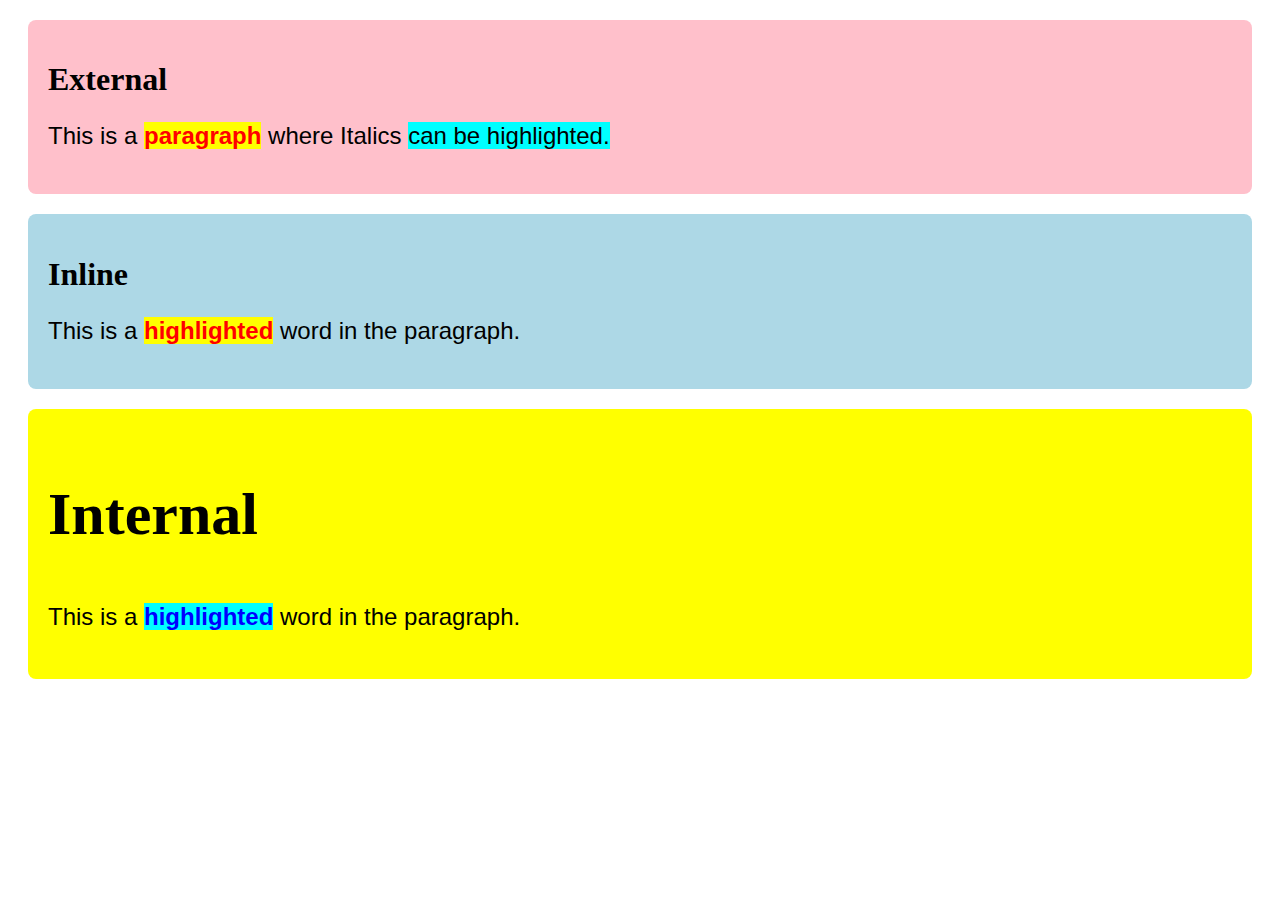
<file: index.html>
<!DOCTYPE html>
<html lang="en">
<head>
  <meta charset="UTF-8">
  <meta name="viewport" content="width=device-width, initial-scale=1.0">
  <title>div and span Example</title>
  
  
  <link rel="stylesheet" href="index.css">
  
  <style>
    .Internal {
      background-color: yellow;
      padding: 20px;
      margin: 20px;
      border-radius: 8px;
    }

    .highlighttttt {
      background-color: aqua;
      color: blue;
      font-weight: bold;
    }

    .Internal {
      font-size: 30px;
      line-height: 1.5;
	  font-family: Baskerville Old Face
	  
    }
  </style>
  
  
</head>
<body>
  <div class="external">
    <h1>External</h1>
    <p>This is a <span class="highlight">paragraph</span> where <span class="italic">Italics</span> <span class = "siju">can be highlighted.</span></p>
  </div>
  
  <div style="background-color: lightblue; padding: 20px; margin: 20px; border-radius: 8px;">
    <h1>Inline</h1>
    <p>This is a <span style="background-color: yellow; color: red; font-weight: bold;">highlighted</span> word in the paragraph.</p>
  </div>
  
  <div class="Internal">
    <h1>Internal</h1>
    <p>This is a <span class="highlighttttt">highlighted</span> word in the paragraph.</p>
  </div>
  
</body>
</html>
</file>
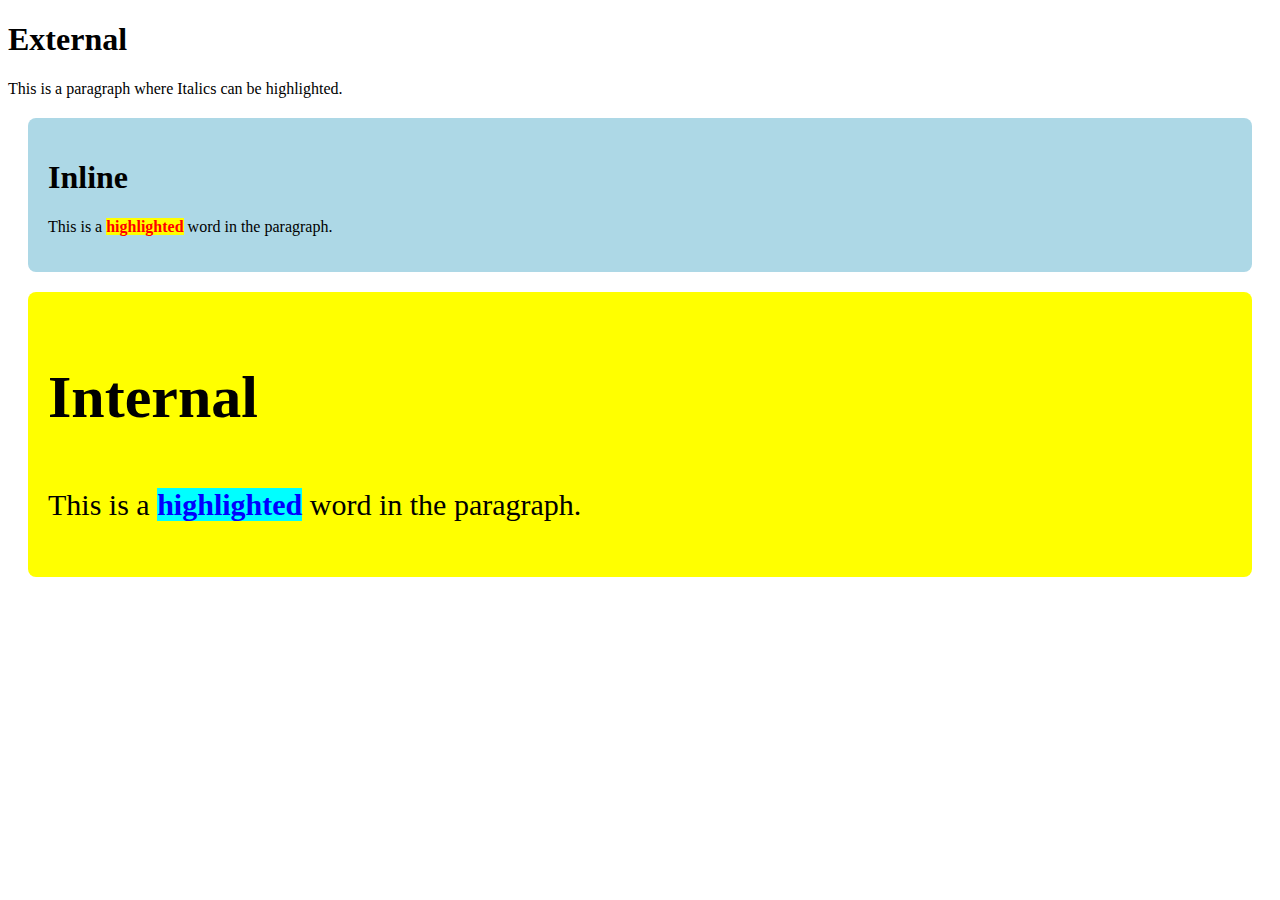
<file: lab7.html>
<!DOCTYPE html>
<html lang="en">
<head>
  <meta charset="UTF-8">
  <meta name="viewport" content="width=device-width, initial-scale=1.0">
  <title>div and span Example</title>
  
  
  <link rel="stylesheet" href="C:\Users\student\Desktop\23BAI1442\lab7css.css">
  
  <style>
    .Internal {
      background-color: yellow;
      padding: 20px;
      margin: 20px;
      border-radius: 8px;
    }

    .highlighttttt {
      background-color: aqua;
      color: blue;
      font-weight: bold;
    }

    .Internal {
      font-size: 30px;
      line-height: 1.5;
	  font-family: Baskerville Old Face
	  
    }
  </style>
  
  
</head>
<body>
  <div class="external">
    <h1>External</h1>
    <p>This is a <span class="highlight">paragraph</span> where <span class="italic">Italics</span> <span class = "siju">can be highlighted.</span></p>
  </div>
  
  <div style="background-color: lightblue; padding: 20px; margin: 20px; border-radius: 8px;">
    <h1>Inline</h1>
    <p>This is a <span style="background-color: yellow; color: red; font-weight: bold;">highlighted</span> word in the paragraph.</p>
  </div>
  
  <div class="Internal">
    <h1>Internal</h1>
    <p>This is a <span class="highlighttttt">highlighted</span> word in the paragraph.</p>
  </div>
  
</body>
</html>
</file>
<file: index.css>
.external {
  background-color: pink;
  padding: 20px;
  margin: 20px;
  border-radius: 8px;
}


.highlight {
  background-color: yellow;
  font-weight: bold;
  color: red;
}


p {
  font-size: 24px;
  font-family: "Arial", sans-serif;
  
}
.siju{
	background-color: cyan;
}
</file>
